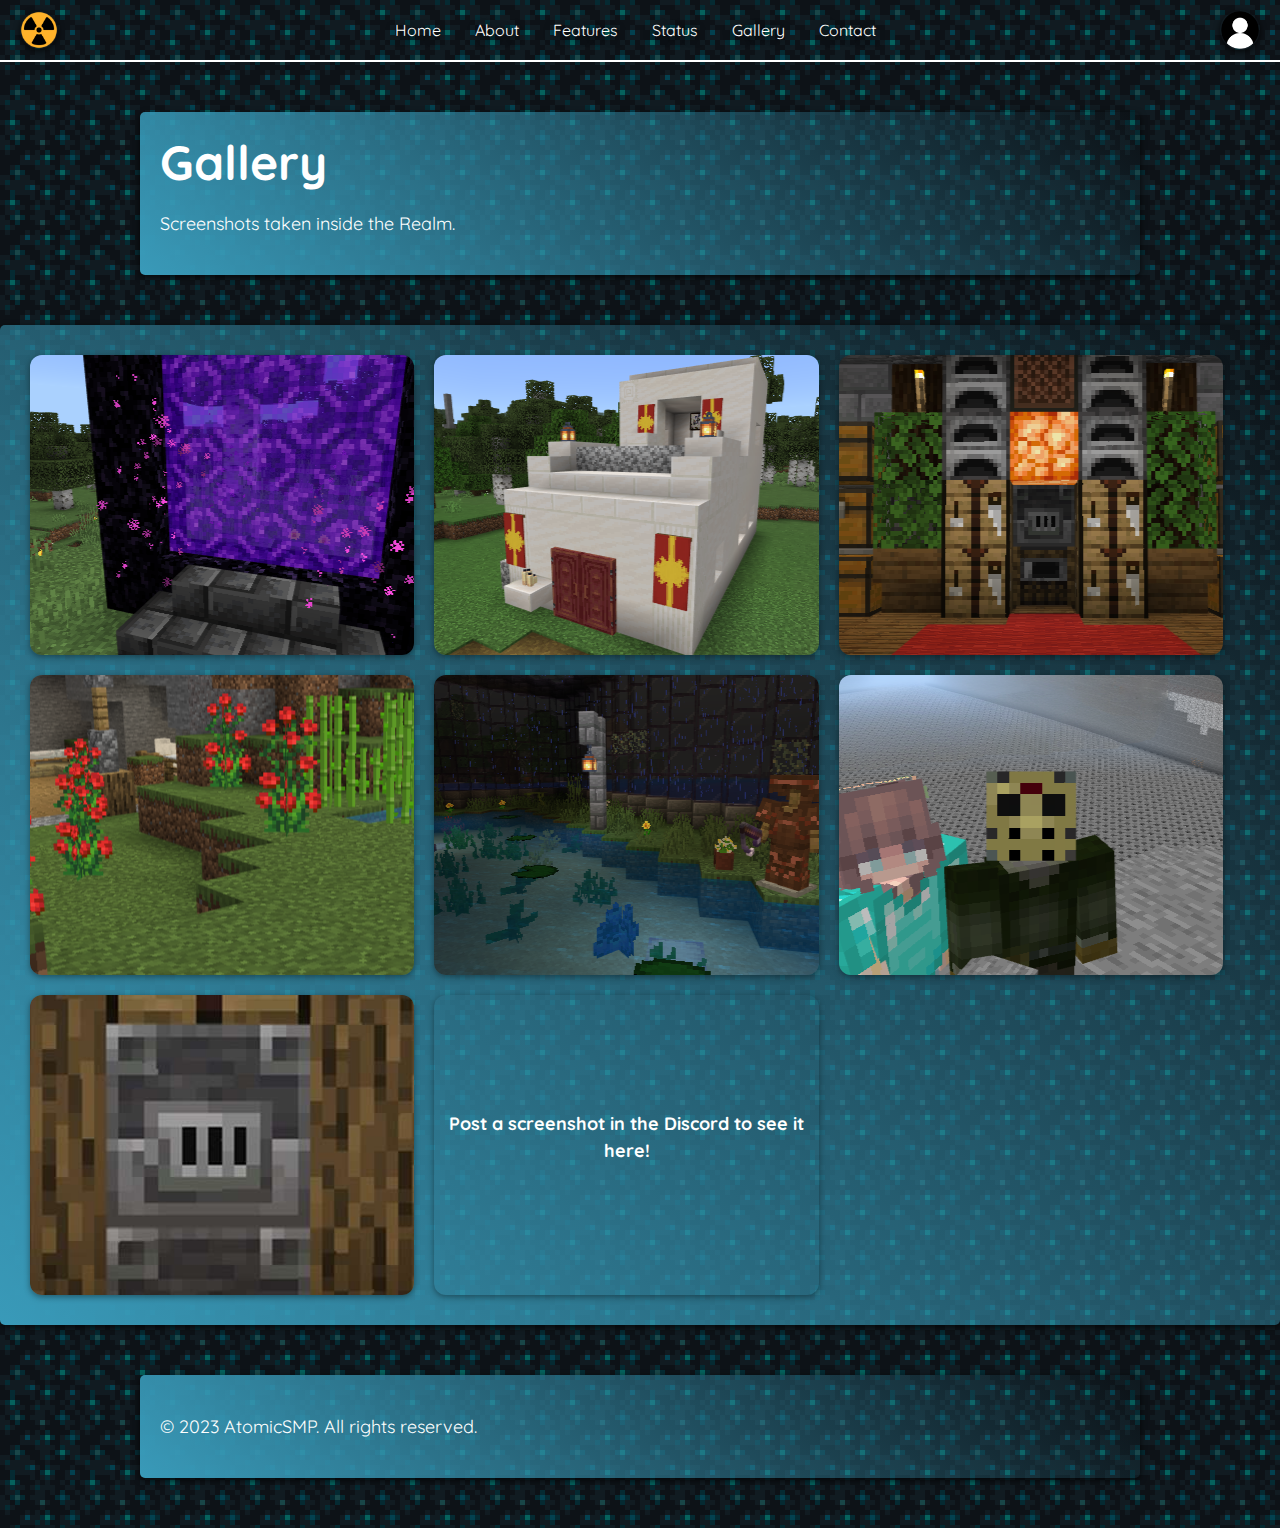
<file: gallery.html>
<!DOCTYPE html>
<html style="scroll-behavior: smooth;">
<head>
  <link rel="icon" type="image/png" href="favicon.png">
    <title>AtomicSMP - Gallery</title>
    <link rel="stylesheet" type="text/css" href="styles.css">
  <link rel="preconnect" href="https://fonts.googleapis.com">
  <link rel="preconnect" href="https://fonts.gstatic.com" crossorigin="">
  <link href="https://fonts.googleapis.com/css2?family=Lato:wght@400;700;900&amp;family=Quicksand:wght@400;600;700&amp;family=Rubik:wght@300;400;600&amp;display=swap" rel="stylesheet">
  <script>
    // Function to position the loading icon in the center
function positionLoadingIcon() {
  var loadingElement = document.getElementById('Loading');
  var windowHeight = window.innerHeight;
  var loadingElementHeight = loadingElement.offsetHeight;
  var desiredPosition = windowHeight / 2 - loadingElementHeight / 2;

  loadingElement.style.top = desiredPosition + 'px';
}

    
  </script>
  <script>
    // Function to handle the visibility of the logout button
function handleLogoutButtonVisibility() {
  const logoutButton = document.getElementById('logout-button');
  const loginButton = document.getElementById('login-button');
  const MyProfile = document.getElementById('MyProfile');
  if (logoutButton) {
    const token = getTokenFromCookie();
    logoutButton.style.display = token ? 'block' : 'none';
    loginButton.style.display = token ? 'none' : 'block';
    MyProfile.style.display = token ? 'block' : 'none';
  }
}

// Add event listener for DOMContentLoaded event
document.addEventListener('DOMContentLoaded', handleLogoutButtonVisibility);
  </script>
  <script src="login.js"></script>
</head>
<body style="height: calc(1150px+15%);">
<script>
function rotateElement() {
  var rotateElement = document.getElementById("profile-picture");
  var popupanim = document.getElementById("popupContainer")
  var currentTop = getComputedStyle(rotateElement).getPropertyValue("top");
  
  if (currentTop === "200px") {
    rotateElement.style.top = "10px";
    rotateElement.style.transform = "";
    popupanim.style.top = "-200px";
    popupanim.style.opacity = 0;
  } else {
    rotateElement.style.top = "200px";
    popupanim.style.top = "62px";
    popupanim.style.opacity = 1;
    rotateElement.style.transform = "rotate(360deg)";
  }
}
</script>
<script>
document.addEventListener('DOMContentLoaded', function() {
  // Select the element you want to check for cursor clicks
  const element = document.getElementById('popupContainer');
  
  // Add an event listener to the document to check for clicks
  document.addEventListener('click', function(event) {
    // Check if the click target is outside the element
    if (!element.contains(event.target)) {
      // Get the bounding rectangle of the element
      const rect = element.getBoundingClientRect();
      
      // Check if the top level of the element is at 62px
      if (rect.top === 62) {
        // Call the rotateElement() function
        rotateElement();
      }
    }
  });
});
</script>
  <div id="Loading" style="display: none; top: 0px;"><div id="loading-icon"></div></div>
    <div class="navbar" id="nav">
    <img onclick="window.location.replace('/');" class="Logo" width="38px" src="radioactive-emoji.png" style="vertical-align: middle;" alt="☢️" />
        <ul>
            <li><a href="./#Home">Home</a></li>
            <li><a href="./#About">About</a></li>
            <li><a href="./#Features">Features</a></li>
            <li><a href="./#Status">Status</a></li>
            <li><a href="./#Gallery">Gallery</a></li>
            <li><a href="./#Contact">Contact</a></li>
        </ul>
      <img onclick="rotateElement()" id="profile-picture" class="profile" width="40px" src="defaultprof.png" style="vertical-align: middle; top: 10px; rotate: 0deg;" alt="👤" />
    </div>
  <div id="popupContainer" style="top: -200px; opacity: 0;">
     <button onclick="window.location.replace('/profile.html')" id="MyProfile">My Profile</button>
  <button onclick="window.location.replace('https://login-widget.xsolla.com/latest/?projectId=8acf4777-fcd8-493f-9c77-f7e6563a4685&locale=en_US')" id="login-button">Login</button>
    <button onclick="handleLogout()" id="logout-button" style="display: none;">Logout</button>
    <p class="Gamertag" id="popup-username">Not signed in</p>
</div>
  <div class="hero">
        <div class="container">
            <h1 style="margin: 0;">Gallery</h1>
            <p>Screenshots taken inside the Realm.</p>
        </div>
    </div>
    <div class="section gallery-section">
        <div class="container" style="max-width: 1440px;">
          <div class="gallery-grid" style="justify-content: flex-start;">
                            <div class="SS1" style="border-radius: 12px; background-image: url('img/SS1.png'); size: cover; width: 31%; height: 300px; background-position: center center;"><p class="credit">MassaHex</p></div>
                <div class="SS2" style="border-radius: 12px; background-image: url('img/SS2.png'); size: cover; width: 31%; height: 300px; background-position: center center;"><p class="credit">MassaHex</p></div>
                <div class="SS3" style="border-radius: 12px; background-image: url('img/SS3.png'); size: cover; width: 31%; height: 300px; background-position: center center;"><p class="credit">xXLiitkingXx</p></div>
                <div class="SS4" style="border-radius: 12px; background-image: url('img/SS4.png'); size: cover; width: 31%; height: 300px; background-position: center center;"><p class="credit">MapleChair69</p></div>
                <div class="SS5" style="border-radius: 12px; background-image: url('img/SS5.png'); size: cover; width: 31%; height: 300px; background-position: center center;"><p class="credit">MassaHex</p></div>
            <div class="SS6" style="border-radius: 12px; background-image: url('img/SS6.png'); size: cover; width: 31%; height: 300px; background-position: center center;"><p class="credit">PlayerKiller415</p></div>
            <div class="SS6" style="border-radius: 12px; background-image: url('img/SS7.png'); size: cover; width: 31%; height: 300px; background-position: center center;"><p class="credit">ABOTXD0527</p></div>
            <div class="SS1" style="border-radius: 12px; size: cover; width: 31%; height: 300px; background-position: center center;"><p style="text-align: center; margin-top: 30%; font-weight: bold; cursor: default;">Post a screenshot in the Discord to see it here!</p></div>
            </div>
        </div>
    </div>
      <div class="footer">
        <div class="container">
            <p>&copy; 2023 AtomicSMP. All rights reserved.</p>
        </div>
    </div>
</body>
</html>
</file>
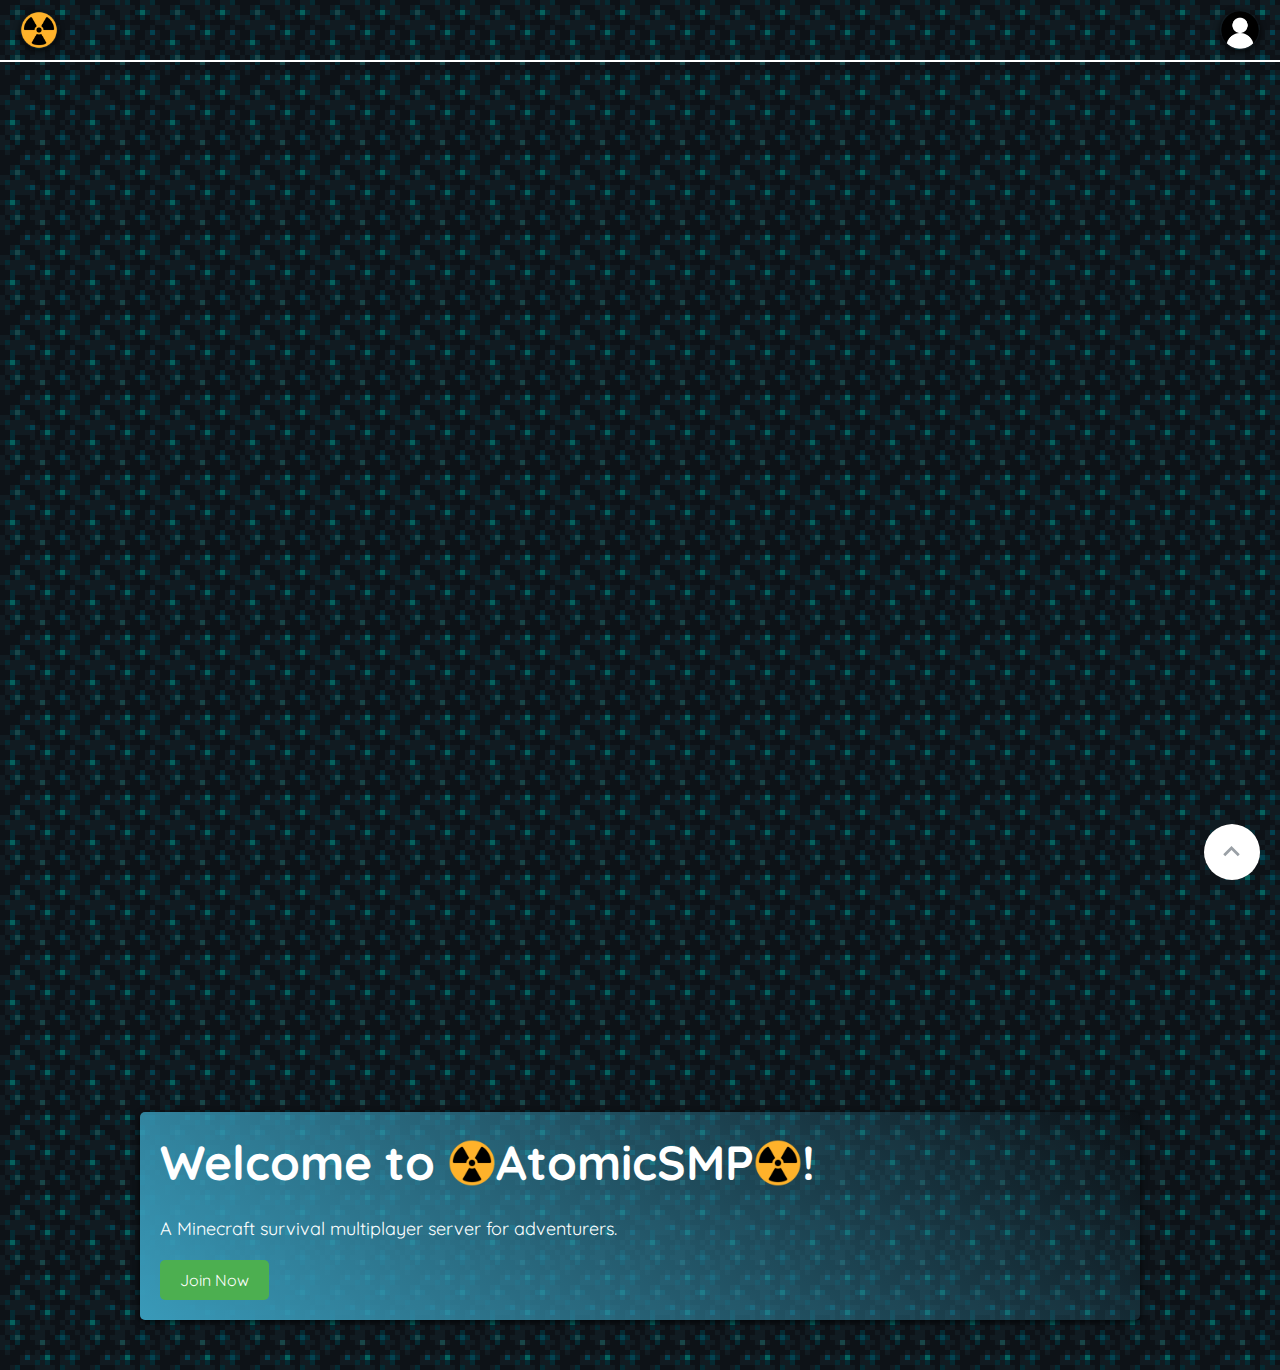
<file: login.html>
<!DOCTYPE html>
<html style="scroll-behavior: smooth;">
  <button onclick="scrollToTop()" id="scrollToTopBtn" title="Scroll to Top"></button>
<head>
  <link rel="icon" type="image/png" href="favicon.png">
    <title>AtomicSMP - Login API</title>
    <link rel="stylesheet" type="text/css" href="styles.css">
  <link rel="preconnect" href="https://fonts.googleapis.com">
  <link rel="preconnect" href="https://fonts.gstatic.com" crossorigin="">
  <link href="https://fonts.googleapis.com/css2?family=Lato:wght@400;700;900&amp;family=Quicksand:wght@400;600;700&amp;family=Rubik:wght@300;400;600&amp;display=swap" rel="stylesheet">
  <script src="login.js"></script>
</head>
<body>
    <div class="navbar" id="nav">
    <img class="Logo" width="38px" src="radioactive-emoji.png" style="vertical-align: middle;" alt="☢️" />
      <img id="setrotate" class="profile" width="40px" src="defaultprof.png" style="vertical-align: middle; top: 10px; rotate: 0deg;" alt="👤" />
    </div>
  <div id="popupContainer" style="top: -100px; opacity: 0;">
  <button onclick="openWidget()">Login</button>
</div>
<div id="xl_auth" style="width: 100%; height: 1000px"></div>
    <div class="hero">
        <div class="container">
            <h1 style="margin: 0;">Welcome to <img id="emoji" src="radioactive-emoji.png" style="width:48px; height: 48px; vertical-align: middle; margin-bottom: 10px;" width="48px" alt="☢️" />AtomicSMP<img id="emoji" width="48px" src="radioactive-emoji.png" style="vertical-align: middle; margin-bottom: 10px;" alt="☢️" />!</h1>
            <p>A Minecraft survival multiplayer server for adventurers.</p>
            <a href="minecraft://acceptRealmInvite?inviteID=rGGmyo9JYwY" onclick="showInitialPopup();" class="cta-button">Join Now</a>
        </div>
    </div>
</body>
</html>
</file>
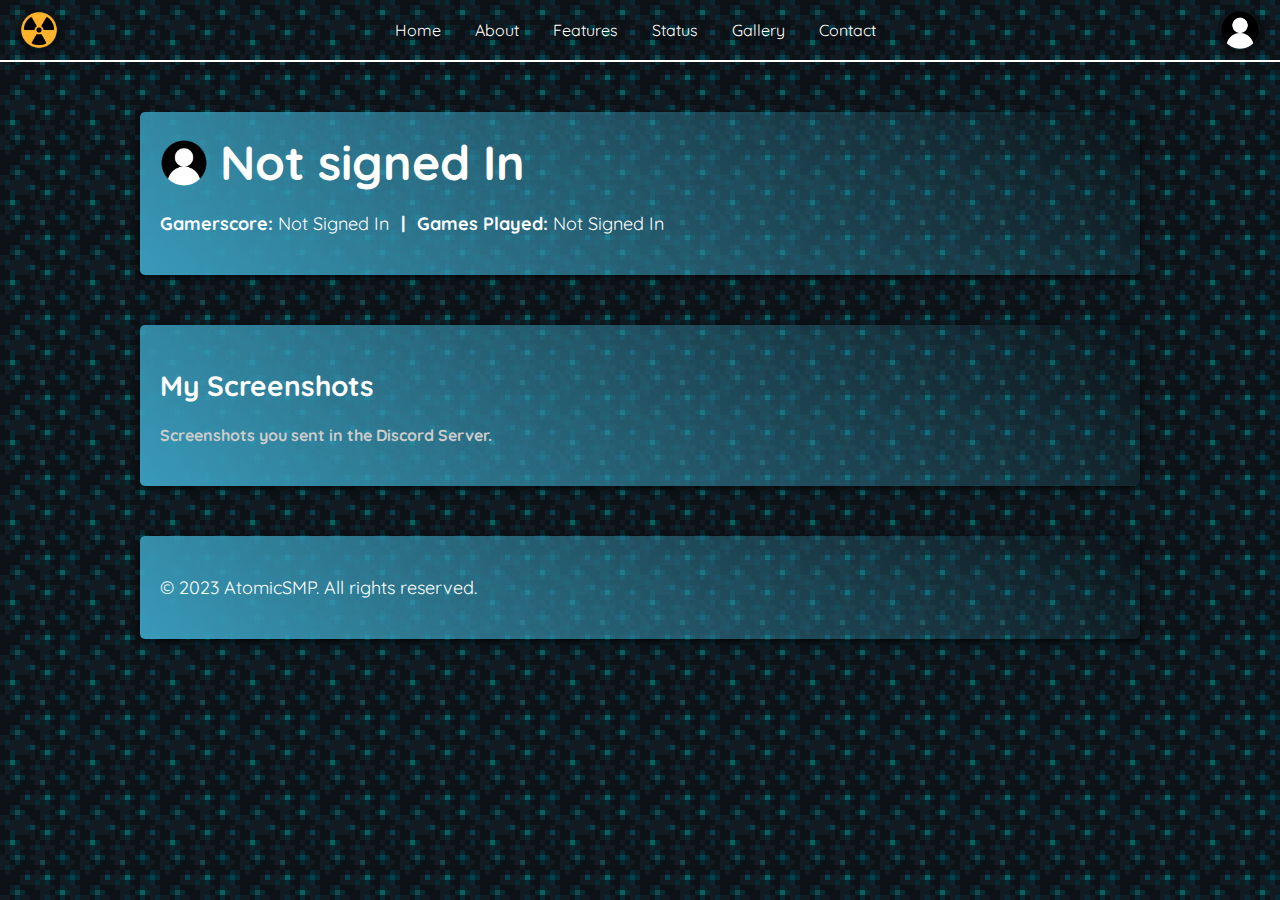
<file: profile.html>
<!DOCTYPE html>
<html style="scroll-behavior: smooth;">
<head>
  <link rel="icon" type="image/png" href="favicon.png">
    <title>AtomicSMP - My Profile</title>
    <link rel="stylesheet" type="text/css" href="styles.css">
  <link rel="preconnect" href="https://fonts.googleapis.com">
  <link rel="preconnect" href="https://fonts.gstatic.com" crossorigin="">
  <link href="https://fonts.googleapis.com/css2?family=Lato:wght@400;700;900&amp;family=Quicksand:wght@400;600;700&amp;family=Rubik:wght@300;400;600&amp;display=swap" rel="stylesheet">
  <script>
    // Function to position the loading icon in the center
function positionLoadingIcon() {
  var loadingElement = document.getElementById('Loading');
  var windowHeight = window.innerHeight;
  var loadingElementHeight = loadingElement.offsetHeight;
  var desiredPosition = windowHeight / 2 - loadingElementHeight / 2;

  loadingElement.style.top = desiredPosition + 'px';
}

    
  </script>
  <script>
    // Function to handle the visibility of the logout button
function handleLogoutButtonVisibility() {
  const logoutButton = document.getElementById('logout-button');
  const loginButton = document.getElementById('login-button');
  const MyProfile = document.getElementById('MyProfile');
  if (logoutButton) {
    const token = getTokenFromCookie();
    logoutButton.style.display = token ? 'block' : 'none';
    loginButton.style.display = token ? 'none' : 'block';
    MyProfile.style.display = token ? 'block' : 'none';
  }
}

// Add event listener for DOMContentLoaded event
document.addEventListener('DOMContentLoaded', handleLogoutButtonVisibility);
  </script>
  <script>
window.addEventListener('load', function() {
  if (window.location.hash === '#Home') {
    const aboutSection = document.getElementById('nav');
    if (aboutSection) {
      const aboutSectionTop = aboutSection.offsetTop;
      window.scrollTo({ top: aboutSectionTop, behavior: 'smooth' });
    }
  }
});
  </script>
  <script src="login.js"></script>
</head>
<body style="height: calc(950px + 10%);">
<script>
function rotateElement() {
  var rotateElement = document.getElementById("profile-picture");
  var popupanim = document.getElementById("popupContainer")
  var currentTop = getComputedStyle(rotateElement).getPropertyValue("top");
  
  if (currentTop === "200px") {
    rotateElement.style.top = "10px";
    rotateElement.style.transform = "";
    popupanim.style.top = "-200px";
    popupanim.style.opacity = 0;
  } else {
    rotateElement.style.top = "200px";
    popupanim.style.top = "62px";
    popupanim.style.opacity = 1;
    rotateElement.style.transform = "rotate(360deg)";
  }
}
</script>
<script>
document.addEventListener('DOMContentLoaded', function() {
  // Select the element you want to check for cursor clicks
  const element = document.getElementById('popupContainer');
  
  // Add an event listener to the document to check for clicks
  document.addEventListener('click', function(event) {
    // Check if the click target is outside the element
    if (!element.contains(event.target)) {
      // Get the bounding rectangle of the element
      const rect = element.getBoundingClientRect();
      
      // Check if the top level of the element is at 62px
      if (rect.top === 62) {
        // Call the rotateElement() function
        rotateElement();
      }
    }
  });
});
</script>
  <div id="Loading" style="display: none; top: 0px;"><div id="loading-icon"></div></div>
    <div class="navbar" id="nav">
    <img onclick="window.location.replace('/');" class="Logo" width="38px" src="radioactive-emoji.png" style="vertical-align: middle;" alt="☢️" />
        <ul>
            <li><a href="./#Home">Home</a></li>
            <li><a href="./#About">About</a></li>
            <li><a href="./#Features">Features</a></li>
            <li><a href="./#Status">Status</a></li>
            <li><a href="./#Gallery">Gallery</a></li>
            <li><a href="./#Contact">Contact</a></li>
        </ul>
      <img onclick="rotateElement()" id="profile-picture" class="profile" width="40px" src="defaultprof.png" style="vertical-align: middle; top: 10px; rotate: 0deg;" alt="👤" />
    </div>
  <div id="popupContainer" style="top: -200px; opacity: 0;">
     <button onclick="window.location.replace('/profile')" id="MyProfile">My Profile</button>
  <button onclick="window.location.replace('https://login-widget.xsolla.com/latest/?projectId=8acf4777-fcd8-493f-9c77-f7e6563a4685&locale=en_US')" id="login-button">Login</button>
    <button onclick="handleLogout()" id="logout-button" style="display: none;">Logout</button>
    <p class="Gamertag" id="popup-username">Not signed in</p>
</div>
    <div class="hero">
        <div class="container">
          <img id="main-profile-picture" width="48px" src="defaultprof.png" style="vertical-align: middle; border-radius: 24px; margin-top: 7px; margin-right: 12px; float: left;" alt="👤" />
            <h1 style="margin: 0;" id="main-profile-user">Not signed In</h1>
          <div style="flex: auto; display: inline-flex;">
            <p><strong>Gamerscore:</strong></p><p style="margin-left: 5px;" id="gamerscore">Not Signed In</p>
            <p style="margin-left: 12px;"><strong>|</strong></p>
            <p style="margin-left: 12px;"><strong>Games Played:</strong></p><p style="margin-left: 5px;" id="games-played">Not Signed In</p>
          </div>
        </div>
    </div>
    <div class="section gallery-section">
        <div class="container" id="About">
            <h2>My Screenshots</h2><h4>Screenshots you sent in the Discord Server.</h4>
          <div class="gallery-grid">
            </div>
        </div>
    </div>
      <div class="footer">
        <div class="container">
            <p>&copy; 2023 AtomicSMP. All rights reserved.</p>
        </div>
    </div>
</body>
</html>
</file>
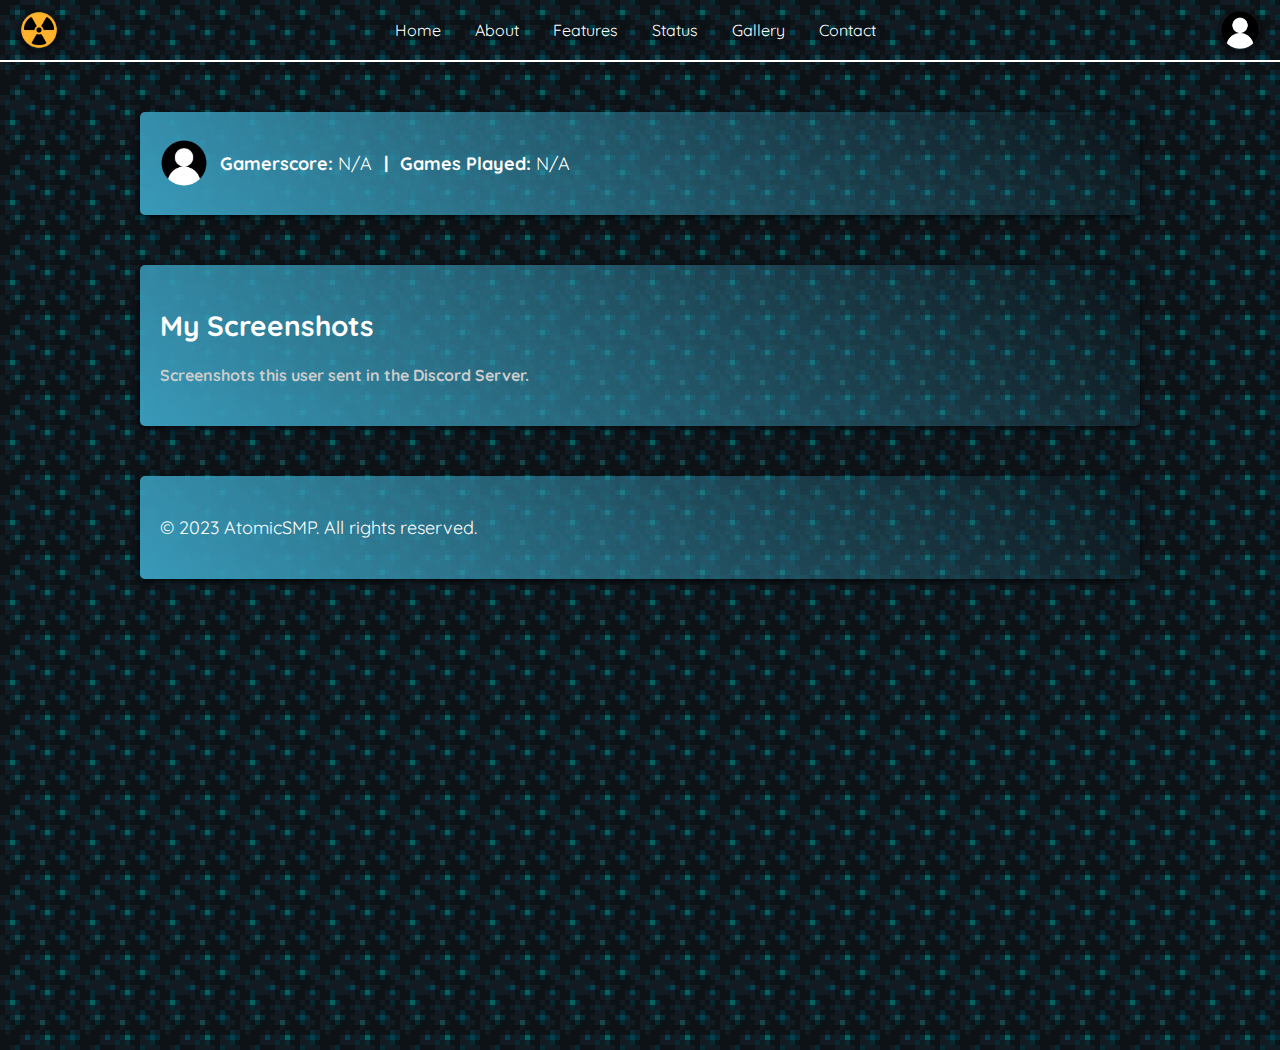
<file: user.html>
<!DOCTYPE html>
<html style="scroll-behavior: smooth;">
<head>
  <link rel="icon" type="image/png" href="favicon.png">
    <title>AtomicSMP - My Profile</title>
    <link rel="stylesheet" type="text/css" href="styles.css">
  <link rel="preconnect" href="https://fonts.googleapis.com">
  <link rel="preconnect" href="https://fonts.gstatic.com" crossorigin="">
  <link href="https://fonts.googleapis.com/css2?family=Lato:wght@400;700;900&amp;family=Quicksand:wght@400;600;700&amp;family=Rubik:wght@300;400;600&amp;display=swap" rel="stylesheet">
  <script>
    // Function to position the loading icon in the center
function positionLoadingIcon() {
  var loadingElement = document.getElementById('Loading');
  var windowHeight = window.innerHeight;
  var loadingElementHeight = loadingElement.offsetHeight;
  var desiredPosition = windowHeight / 2 - loadingElementHeight / 2;

  loadingElement.style.top = desiredPosition + 'px';
}

    
  </script>
  <script>
document.addEventListener("DOMContentLoaded", function() {
  // Check if the current page is user.html
  if (window.location.pathname === "/user") {
    // Get the gamertag from the current URL
    const urlParams = new URLSearchParams(window.location.search);
    const gamertag = urlParams.get("name");

    // Assuming you have an HTML element with the class "gallery-grid" containing the screenshot divs
    const galleryGrid = document.querySelector(".gallery-grid");

    // Fetch the JSON data from the player_info.json file
    fetch("/player_info.json")
      .then(response => response.json())
      .then(data => {
        // Get the playerScreenshots from the fetched data
        const playerScreenshots = data.screenshots;

        // Filter the player screenshots based on the Xbox gamertag
        const filteredScreenshots = playerScreenshots.filter(
          (screenshot) => screenshot.playerName === gamertag
        );

        // Clear the existing content of the gallery grid
        galleryGrid.innerHTML = '';

if (filteredScreenshots.length === 0) {
  // No screenshots available for the gamertag
  const noScreenshotsMessage = document.createElement("p");
  noScreenshotsMessage.textContent = "No screenshots available for this gamertag.";
  galleryGrid.appendChild(noScreenshotsMessage);
} else {
  // Loop through the filtered screenshots and create the corresponding divs
  filteredScreenshots.forEach((screenshot) => {
    const screenshotDiv = document.createElement("div");
    screenshotDiv.classList.add("SS");
    screenshotDiv.setAttribute("style", `border-radius: 12px; background-image: url('${screenshot.imageUrl}'); width: 47%; height: 300px; background-position: center center;`);

    const creditParagraph = document.createElement("p");
    creditParagraph.classList.add("credit");
    creditParagraph.textContent = screenshot.playerName;

    screenshotDiv.appendChild(creditParagraph);
    galleryGrid.appendChild(screenshotDiv);
  });
        }
      })
      .catch(error => {
        console.error('Error:', error);
      });
  }
});
  </script>
  <script>
document.addEventListener('DOMContentLoaded', function() {
  // Get the necessary elements
  var profilePicture = document.getElementById('search-main-profile-picture');
  var profileUser = document.getElementById('search-main-profile-user');
  var gamerscore = document.getElementById('searchgamerscore');
  var gamesPlayed = document.getElementById('search-games-played');

  // Get the gamertag from the current URL
  var urlParams = new URLSearchParams(window.location.search);
  var gamertag = urlParams.get('name');

  // Set the gamertag in the profile user element
  profileUser.textContent = gamertag;

  // Construct the URL to fetch user data
  var apiUrl = 'https://gamertag-info-search.tres3mincraft.repl.co/?username=' + encodeURIComponent(gamertag);

  // Fetch user data from the API
  fetch(apiUrl)
    .then(response => response.json())
    .then(data => {
      // Set the data in the respective elements
      gamerscore.textContent = data.gamerscore;
      gamesPlayed.textContent = data.gamesPlayed;
      profilePicture.src = data.profilePictureUrl;
    })
    .catch(error => {
      console.error('Error:', error);
      // Handle any errors that occurred during the fetch
    });
});
  </script>
  <script src="login.js"></script>
</head>
<body style="height: 1050px;">
<script>
function rotateElement() {
  var rotateElement = document.getElementById("profile-picture");
  var popupanim = document.getElementById("popupContainer")
  var currentTop = getComputedStyle(rotateElement).getPropertyValue("top");
  
  if (currentTop === "200px") {
    rotateElement.style.top = "10px";
    rotateElement.style.transform = "";
    popupanim.style.top = "-200px";
    popupanim.style.opacity = 0;
  } else {
    rotateElement.style.top = "200px";
    popupanim.style.top = "62px";
    popupanim.style.opacity = 1;
    rotateElement.style.transform = "rotate(360deg)";
  }
}
</script>
<script>
document.addEventListener('DOMContentLoaded', function() {
  // Select the element you want to check for cursor clicks
  const element = document.getElementById('popupContainer');
  
  // Add an event listener to the document to check for clicks
  document.addEventListener('click', function(event) {
    // Check if the click target is outside the element
    if (!element.contains(event.target)) {
      // Get the bounding rectangle of the element
      const rect = element.getBoundingClientRect();
      
      // Check if the top level of the element is at 62px
      if (rect.top === 62) {
        // Call the rotateElement() function
        rotateElement();
      }
    }
  });
});
</script>
  <div id="Loading" style="display: none; top: 0px;"><div id="loading-icon"></div></div>
    <div class="navbar" id="nav">
    <img onclick="window.location.replace('/');" class="Logo" width="38px" src="radioactive-emoji.png" style="vertical-align: middle;" alt="☢️" />
        <ul>
            <li><a href="./#Home">Home</a></li>
            <li><a href="./#About">About</a></li>
            <li><a href="./#Features">Features</a></li>
            <li><a href="./#Status">Status</a></li>
            <li><a href="./#Gallery">Gallery</a></li>
            <li><a href="./#Contact">Contact</a></li>
        </ul>
      <img onclick="rotateElement()" id="profile-picture" class="profile" width="40px" src="defaultprof.png" style="vertical-align: middle; top: 10px; rotate: 0deg;" alt="👤" />
    </div>
  <div id="popupContainer" style="top: -200px; opacity: 0;">
     <button onclick="window.location.replace('/profile.html')" id="MyProfile">My Profile</button>
  <button onclick="window.location.replace('https://login-widget.xsolla.com/latest/?projectId=8acf4777-fcd8-493f-9c77-f7e6563a4685&locale=en_US')" id="login-button">Login</button>
    <button onclick="handleLogout()" id="logout-button" style="display: none;">Logout</button>
    <p class="Gamertag" id="popup-username">Not signed in</p>
</div>
    <div class="hero">
        <div class="container">
          <img id="search-main-profile-picture" width="48px" src="defaultprof.png" style="vertical-align: middle; border-radius: 24px; margin-top: 7px; margin-right: 12px; float: left;" alt="👤" />
            <h1 style="margin: 0;" id="search-main-profile-user">N/A</h1>
          <div style="flex: auto; display: inline-flex;">
            <p><strong>Gamerscore:</strong></p><p style="margin-left: 5px;" id="searchgamerscore">N/A</p>
            <p style="margin-left: 12px;"><strong>|</strong></p>
            <p style="margin-left: 12px;"><strong>Games Played:</strong></p><p style="margin-left: 5px;" id="search-games-played">N/A</p>
          </div>
        </div>
    </div>
    <div class="section gallery-section">
        <div class="container" id="About">
            <h2>My Screenshots</h2><h4>Screenshots this user sent in the Discord Server.</h4>
          <div class="gallery-grid">
            </div>
        </div>
    </div>
      <div class="footer">
        <div class="container">
            <p>&copy; 2023 AtomicSMP. All rights reserved.</p>
        </div>
    </div>
</body>
</html>
</file>
<file: styles.css>
/* Hive-inspired styling */
body {
  background-color: #000000;
  color: #fff;
  font-family: Quicksand;
  margin: 0;
  padding: 0;
  background-image: url('/img/Textures/Sculk/Frame1.png');
  background-size: 80px;
    transition: background-image 0.5s ease;
  animation: animateMinecraftTexture 2s steps(4) infinite;
}

@keyframes animateMinecraftTexture {
    /* Define the animation sequence to go through the four frames */
    0% { background-image: url('/img/Textures/Sculk/Frame1.png'); }
    25% { background-image: url('/img/Textures/Sculk/Frame2.png'); }
    50% { background-image: url('/img/Textures/Sculk/Frame3.png'); }
    75% { background-image: url('/img/Textures/Sculk/Frame4.png'); }
    100% { background-image: url('/img/Textures/Sculk/Frame1.png'); } /* Loop back to the first frame */
}

#minecraft-button {
  background-image: url('/minecraft-icon.png');
}

#Loading {
  position: fixed;
  width: 100%;
  height: 100vh;
  z-index: 9999;
  justify-content: center;
  align-items: center;
  background-color: rgba(0, 0, 0, 0.5); /* Optional: Add a semi-transparent background color */
}

#loading-icon {
  width: 40px;
  height: 40px;
  border: 4px solid #f3f3f3;
  border-top: 4px solid #3498db;
  border-radius: 50%;
  animation: spin 1s infinite linear;
}

@keyframes spin {
  0% {
    transform: rotate(0deg);
  }
  100% {
    transform: rotate(360deg);
  }
}

.overlay {
  position: absolute;
  top: 0;
  left: 0;
  width: 100%;
  height: 100%;
  background-color: rgba(0, 0, 0, 0.5);
  display: flex;
  justify-content: center;
  align-items: center;
  z-index: 9999;
  visibility: hidden;
  opacity: 0;
  transition: visibility 0s linear 0.25s, opacity 0.25s;
}

.popup ul.modal-col-4 {
  display: flex;
  justify-content: space-between;
  list-style: none;
  padding: 0;
}

.popup ul.modal-col-4 li {
  flex-basis: 23%;
}

#popupContainer {
  position: absolute;
  right: 0px;
  background: linear-gradient(45deg, #02c2ff, #2725cb);
  box-shadow: 0 2px 4px rgba(0, 0, 0, 0.2);
  width: 200px;
  height: 200px;
  z-index: 0;
  transition: all 0.3s ease;
}

#logout-button {
  position: absolute;
  border: 1px solid red !important;
  border-radius: 30px;
  color: red;
  bottom: 70px;
  width: 170px !important;
  left: 15px;
}

#login-button {
  position: absolute;
  border: 1px solid white !important;
  transition: background 1s ease !important;
  border-radius: 30px;
  color: white;
  bottom: 70px;
  width: 170px !important;
  left: 15px;
  background: transparent !important;
}

#login-button:hover {
  background: #3498db;
}

#login-button {
  height: 30px !important;
}

#logout-button {
  height: 30px !important;
}

.Gamertag {
  position: absolute;
  left: 15px;
  bottom: 10px;
  font-weight: bold;
  color: white;
}

#popupContainer button {
  width: 100%;
  height: 30px;
  padding:0;
  margin:0;
background: linear-gradient(45deg, #ffffff00, #ffffff00);
  border: none;
  cursor: pointer;
  transition: all 1s ease;
  font-family: Quicksand;
  font-size:15px;
}

#popupContainer button:hover {
  height: 50px;
}

.imageoverlay {
  position: fixed;
  top: 0;
  left: 0;
  width: 100%;
  height: 100%;
  display: flex;
  align-items: center;
  justify-content: center;
  background-color: rgba(0, 0, 0, 0.9);
  z-index: 9999;
}

.full-view {
  max-width: 90%;
  max-height: 90%;
}

.profile {
  position: absolute;
  right: 20px;
  border-radius: 20px;
  box-shadow: 0 2px 6px rgba(0, 0, 0, 0.7);
  transition: all 0.3s ease;
  z-index: 41;
  margin-bottom: 0px;
}

.profile:hover {
  position: absolute;
  right: 20px;
  margin-bottom: 3px;
  border-radius: 20px;
  cursor: pointer;
  box-shadow: 0 2px 6px rgba(100, 100, 100, 0.7);
}

.popup {
  background-color: #fff;
  padding: 20px;
  border-radius: 5px;
  box-shadow: 0 0 10px rgba(0, 0, 0, 0.3);
  max-width: 1000px;
  text-align: center;
  position: absolute;
  top: 50%;
  left: 50%;
  transform: translate(-50%, -50%);
}

.popup h2 {
  margin-top: 0;
}

.popup p {
  margin-bottom: 20px;
}

.popup a {
  display: inline-block;
  padding: 8px 20px;
  margin-top: 10px;
  border: none;
  border-radius: 4px;
  background-color: #4CAF50;
  color: #fff;
  font-size: 16px;
  text-decoration: none;
}

.overlay.visible {
  visibility: visible;
  opacity: 1;
  transition-delay: 0s;
}

.navbar {
  background-color: #000;
  height: 60px;
  display: flex;
  justify-content: center;
  align-items: center;
  z-index: 40;
  border-bottom: 2px solid #fff;
  background-size: 80px;
  background-image: url('img/Textures/Sculk/Frame1.png');
  transition: background-image 0.5s ease;
  animation: animateMinecraftTexture 2s steps(4) infinite;
}

.navbar ul {
  list-style-type: none;
  margin: 0;
  padding: 0;
}

.navbar li {
  display: inline-block;
  margin-right: 10px;
}

.navbar li a {
  color: #ffffff;
  display: block;
  line-height: 50px;
  padding: 0 10px;
  text-decoration: none;
  transition: all 0.3s ease;
  text-shadow: 0 2px 10px rgba(0, 0, 0, 100);
}

.navbar li a:hover {
  color: #000000;
  background-color: #ffffff;
  border-radius: 25px;
  text-shadow: 0 2px 6px rgba(0, 0, 0, 0.7);
}

.container {
  max-width: 960px;
  margin: 50px auto;
  padding: 20px;
  background: linear-gradient(45deg, #399ab9, #00000014);
  border-radius: 5px;
  box-shadow: 0 2px 6px rgba(0, 0, 0, 0.7);
}

h1 {
  font-size: 48px;
  margin-bottom: 10px;
  color: #fff;
}

h2 {
  font-size: 28px;
  margin-bottom: 0;
  color: #fff;
}

h4 {
  color: #ccc;
}

p {
  font-size: 18px;
  line-height: 1.5;
}

ul {
  margin-top: 10px;
  color: #fff;
}

#serverStatus {
  margin-top: 20px;
  display: flex;
  align-items: left;
  justify-content: center;
  flex-direction: column;
  text-align: center;
}

#serverStatus p {
  margin-bottom: 10px;
}

#serverStatus .online {
  color: #00c63e;
  font-weight: bold;
}

#serverStatus .offline {
  color: #ff4242;
  font-weight: bold;
}

.serverStatus-inner {
  display: flex;
  align-items: center;
  justify-content: center;
  flex-wrap: wrap;
  gap: 20px;
}

.serverStatus-circle {
  width: 80px;
  height: 80px;
  border-radius: 50%;
  display: flex;
  align-items: center;
  justify-content: center;
  background-color: #f2f2f2;
  border: 2px solid #ccc;
  box-shadow: 0 0 10px rgba(0, 0, 0, 0.2);
}

.Logo {
  position: absolute;
  left: 20px;
  border-radius: 19px;
  box-shadow: 0 2px 6px rgba(0, 0, 0, 0.7);
  transition: all 0.3s ease;
  margin-bottom: 0px;
}

#scrollToTopBtn {
  position: fixed;
  bottom: 20px;
  right: 20px;
  z-index: 9999;
  font-size: 20px;
  width: 56px;
  height: 56px;
  border-radius: 50%;
  background-color: #ffffff;
  color: #000000;
  border: none;
  outline: none;
  cursor: pointer;
  transition: opacity 0.3s ease-in-out, margin-top 0.3s ease;
  background-size: 33px;
  rotate: 180deg;
  background-position: center center;
  backdrop-filter: brightness(0);
  background-repeat: no-repeat;
  background-image: url('data:image/svg+xml,\00003csvg focusable="false" xmlns="http://www.w3.org/2000/svg" viewBox="0 0 24 24">\00003cpath fill="%239aa0a6" d="M16.59 8.59L12 13.17 7.41 8.59 6 10l6 6 6-6z">\00003c/path>\00003c/svg>');
}

#scrollToTopBtn:hover {
  opacity: 0.7;
}

.Logo:hover {
  position: absolute;
  left: 20px;
  margin-bottom: 3px;
  border-radius: 19px;
  cursor: pointer;
  box-shadow: 0 2px 6px rgba(100, 100, 100, 0.7);
}

.closeBtn {
  background-image: url(closeBtn.png);
  width: 20px;
  cursor: pointer;
  height: 20px;
  right: 25px;
  top: 27px;
  background-color: transparent;
  border: none;
  z-index: 200;
  background-repeat: no-repeat;
  background-size: cover;
  transition: rotate 0.5s ease;
  position: absolute;
  text-shadow: 0 2px 6px rgba(0, 0, 0, 0.7);
}

.downloadButton {
  display: inline-block;
  padding: 10px 20px;
  background-color: #007bff;
  color: black !important;
  font-size: 16px;
  border: none;
  border-radius: 4px;
  cursor: pointer;
  transition: background-color 0.3s ease;
}

.SS:hover .credit {
  opacity: 0.9;
  margin-top: 270px;
  background-color: rgba(0, 0, 0, 0.5);
}

.SSE:hover .credit {
  opacity: 0.9;
  margin-top: 270px;
  background-color: rgba(0, 0, 0, 0.5);
}

.credit {
  color: white;
  transition: all 0.3s ease;
  cursor: default;
  opacity: 0;
  float: right;
  margin-top: 275px;
  margin-right: 5px;
  padding-left: 8px;
  padding-right: 8px;
  border-radius: 20px;
  background-color: black;
}

.downloadButton:hover {
  background-color: #0056b3;
}

.downloadButton:focus {
  outline: none;
}

.closeBtn:hover {
  background-image: url(closeBtn.png);
  width: 20px;
  cursor: pointer;
  z-index: 200;
  top: 27px;
  right: 25px;
  height: 20px;
  rotate: 360deg;
  position: absolute;
  background-color: transparent;
  border: none;
  background-repeat: no-repeat;
  background-size: cover;
}

.gallery-grid {
  display: flex;
  flex-wrap: wrap;
  justify-content: space-between;
}

.gallery-grid div {
  width: calc(22.22% - 10px);
  margin: 10px;
  border-radius: 5px;
  box-shadow: 0 2px 6px rgba(0, 0, 0, 0.4);
}

.serverStatus-circle span {
  font-size: 24px;
  color: #fff;
  font-weight: bold;
}

.cta-button,
.server-button {
  display: inline-block !important;
  padding: 10px 20px !important;
  background-color: #4caf50 !important;
  color: #fff !important;
  text-decoration: none !important;
  border-radius: 5px !important;
  transition: background-color 0.3s ease !important;
}

.ctag-button {
  display: inline-block;
  margin-left: 10px;
  background: none;
  color: black;
  border: 1px solid black;
  border-radius: 5px;
    padding: 10px 20px !important;
  text-decoration: none;
  transition: all 0.3s ease;
}

.ctag-button:hover {
  background: #cccccc;
}

.cta-button:hover,
.server-button:hover {
  display: inline-block !important;
  padding: 10px 20px !important;
  background-color: #3b873e !important;
  color: #fff !important;
  text-decoration: none !important;
  border-radius: 5px !important;
  cursor: pointer !important;
  transition: background-color 0.3s ease !important;
}

.ctad-button {
  display: inline-block;
  padding: 10px 20px;
  background-color: #36b2d9;
  color: #fff;
  text-decoration: none;
  border-radius: 5px;
  transition: background-color 0.3s ease;
  margin-bottom: 10px;
}

.ctad-button:hover {
  display: inline-block;
  padding: 10px 20px;
  background-color: #ae00ff;
  color: #fff;
  text-decoration: none;
  border-radius: 5px;
  transition: background-color 0.3s ease;
}

.serverStatus-text {
  font-size: 18px;
  color: #fff;
  font-weight: bold;
}
</file>
